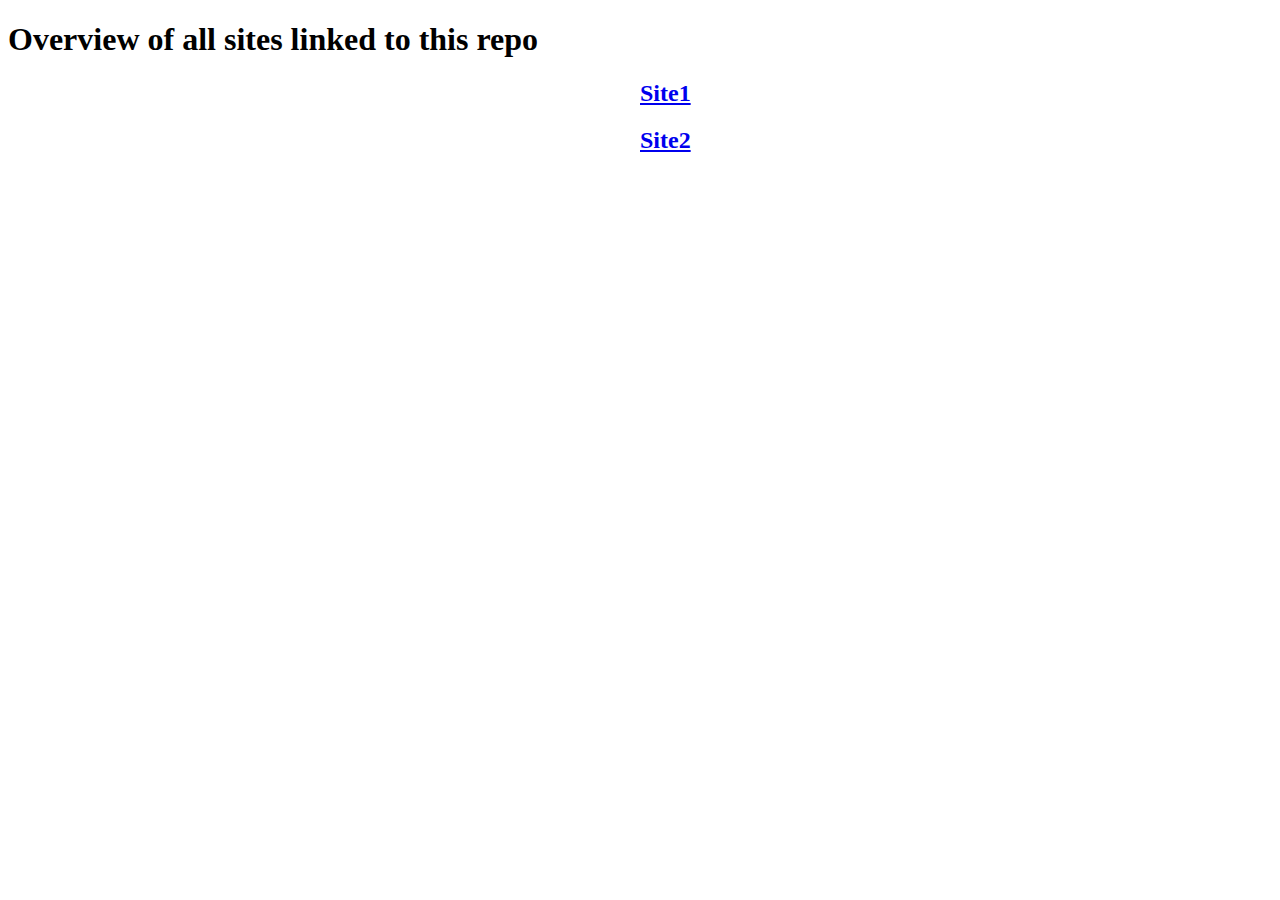
<file: Index.html>
<!DOCTYPE html>
<html lang="en">
    <head>
        <meta charset="utf-8">
        <meta http-equiv="X-UA-Compatible" content="IE=edge">
        <title>Home</title>
        <meta name="description" content="">
        <meta name="viewport" content="width=device-width, initial-scale=1">
        <link rel="stylesheet" href="style.css">
    </head>
    <body>
        <main>
            <h1>Overview of all sites linked to this repo</h1>
            
            <h2 class="center"><a href="https://batace.github.io/site1/" target="_blank">Site1</a></h2>
            <h2 class="center"> <a href="https://batace.github.io/site2/" target="_blank">Site2</a> </h2>
        <main>
        
    </body>
</html>
</file>
<file: style.css>
.center{

    position: relative;
    padding-left:50%;
}
</file>
